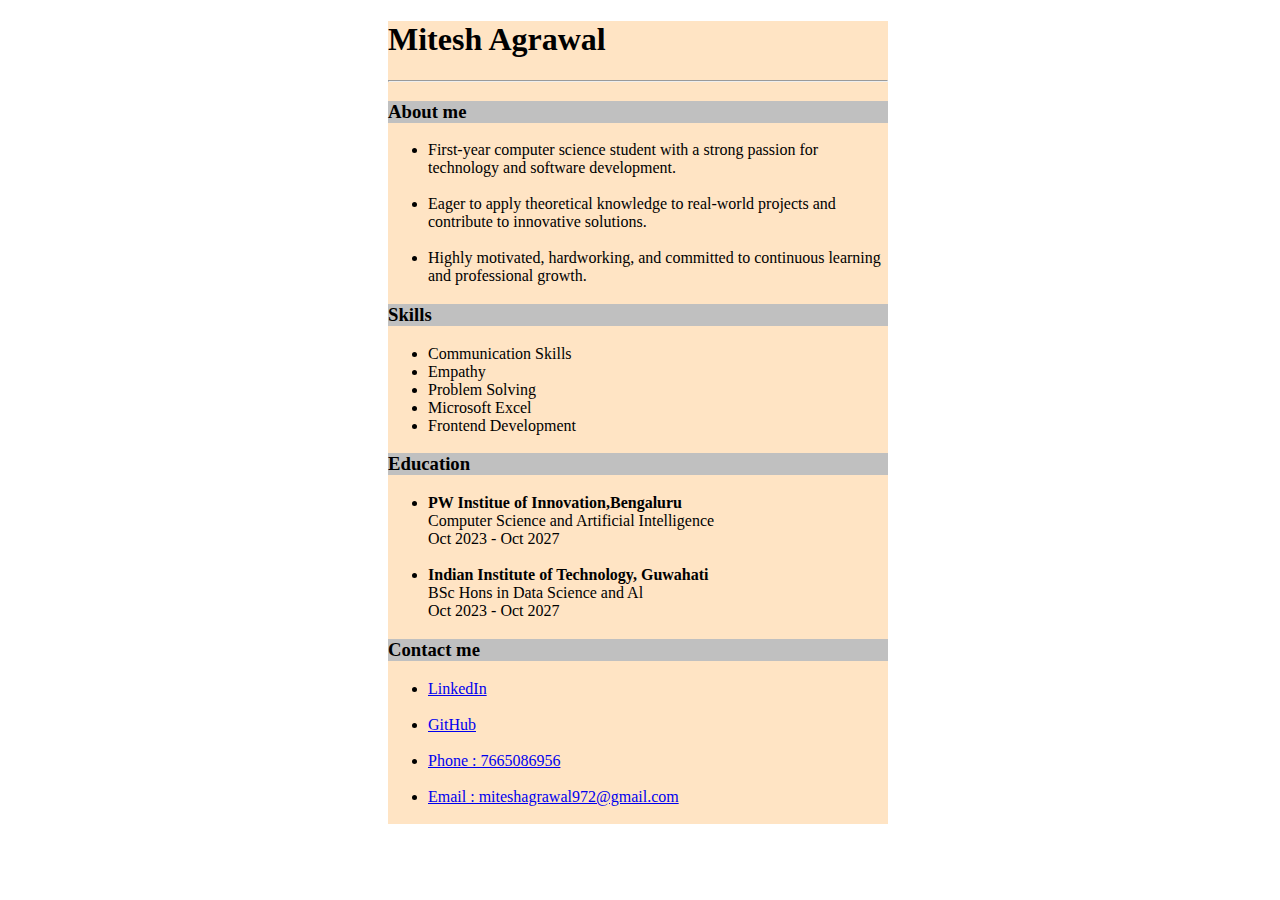
<file: other.html>
<!DOCTYPE html>
<html lang="en">
  <head>
    <meta charset="UTF-8" />
    <meta name="viewport" content="width=device-width, initial-scale=1.0" />
    <title>Mitesh's Resume</title>

    <style>
      .Heading {
        background-color: silver;
      }
    </style>
  </head>
  <body>
    <div style="width: 500px; background-color: bisque; margin-left: 380px;" >

      <h1>Mitesh Agrawal</h1>

      <hr />

      <div class="Heading"><h3>About me</h3></div>

      <ul>
        <li>
          First-year computer science student with a strong passion for
          technology and software development.
        </li>

        <br />

        <li>
          Eager to apply theoretical knowledge to real-world projects and
          contribute to innovative solutions.
        </li>

        <br />

        <li>
          Highly motivated, hardworking, and committed to continuous learning
          and professional growth.
        </li>
      </ul>

      <div class="Heading"><h3>Skills</h3></div>
      <ul>
        <li>Communication Skills</li>
        <li>Empathy</li>
        <li>Problem Solving</li>
        <li>Microsoft Excel </li>
        <li>Frontend Development</li>
      </ul>

      <div class="Heading"><h3>Education</h3></div>

      <ul>
        <li>
          <b> PW Institue of Innovation,Bengaluru</b><br />
          Computer Science and Artificial Intelligence<br />
          Oct 2023 - Oct 2027
        </li>

        <br />

        <li>
          <b>Indian Institute of Technology, Guwahati</b><br />
          BSc Hons in Data Science and Al<br />
          Oct 2023 - Oct 2027
        </li>
      </ul>

      <div class="Heading"><h3>Contact me</h3></div>
      <ul>
        <li>
          <a href="https://www.linkedin.com/in/mitesh-agrawal-7a5330291/"
            >LinkedIn</a
          >
        </li>

        <br />

        <li><a href="https://github.com/Mitesh766">GitHub</a></li>
        <br />
        <li><a href="tel:7665086956">Phone : 7665086956</a></li>
        <br />
        <li>
          <a href="mailto:miteshagrawal972@gmail.com"
            >Email : miteshagrawal972@gmail.com</a
          >
        </li>
        <br />
      </ul>
    </div>
  </body>
</html>
</file>
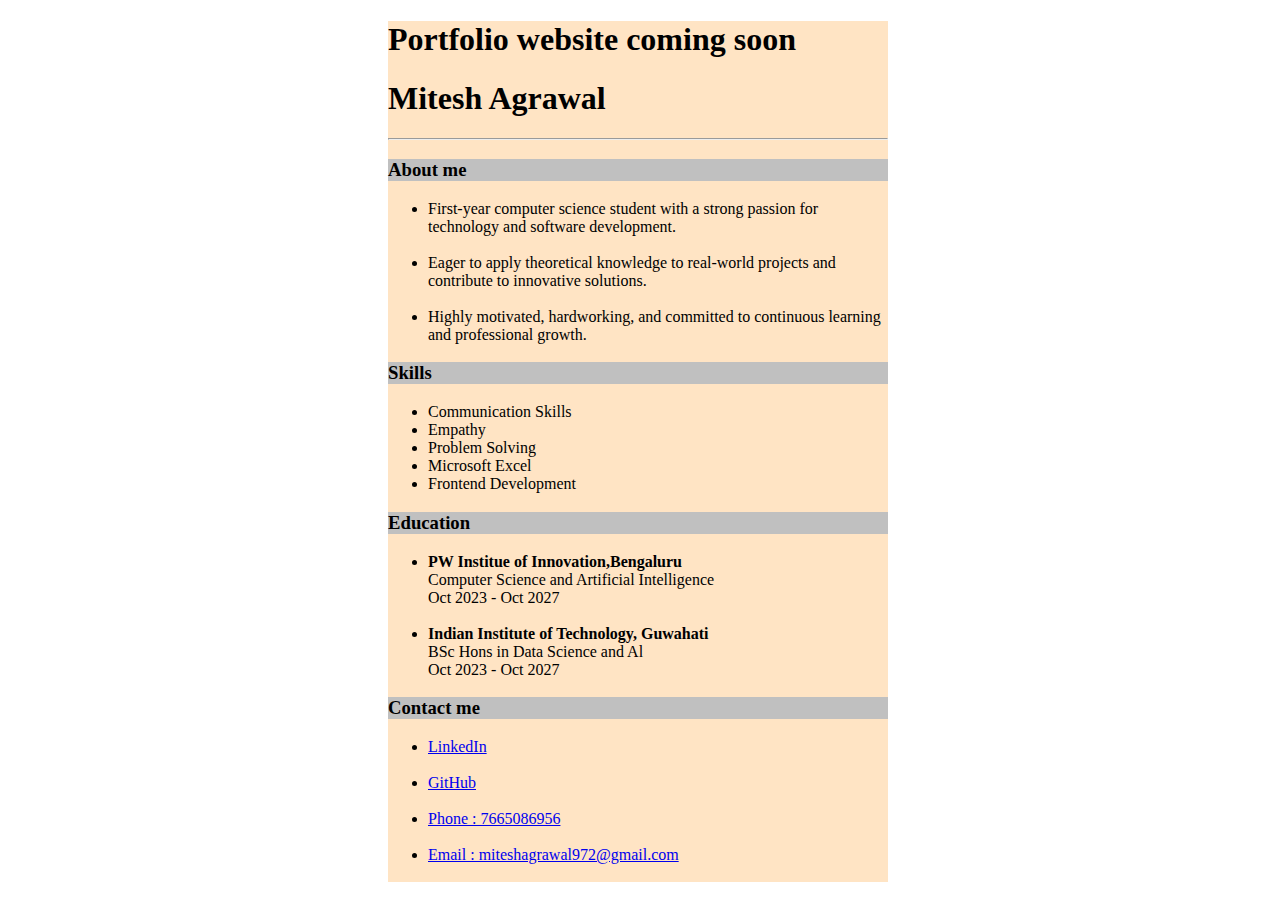
<file: resume.html>
<!DOCTYPE html>
<html lang="en">
  <head>
    <meta charset="UTF-8" />
    <meta name="viewport" content="width=device-width, initial-scale=1.0" />
    <title>Mitesh's Resume</title>

    <style>
      .Heading {
        background-color: silver;
      }
    </style>
  </head>
  <body>
    <div style="width: 500px; background-color: bisque; margin-left: 380px;" >
      <h1>Portfolio website coming soon</h1>
      <h1>Mitesh Agrawal</h1>

      <hr />

      <div class="Heading"><h3>About me</h3></div>

      <ul>
        <li>
          First-year computer science student with a strong passion for
          technology and software development.
        </li>

        <br />

        <li>
          Eager to apply theoretical knowledge to real-world projects and
          contribute to innovative solutions.
        </li>

        <br />

        <li>
          Highly motivated, hardworking, and committed to continuous learning
          and professional growth.
        </li>
      </ul>

      <div class="Heading"><h3>Skills</h3></div>
      <ul>
        <li>Communication Skills</li>
        <li>Empathy</li>
        <li>Problem Solving</li>
        <li>Microsoft Excel </li>
        <li>Frontend Development</li>
      </ul>

      <div class="Heading"><h3>Education</h3></div>

      <ul>
        <li>
          <b> PW Institue of Innovation,Bengaluru</b><br />
          Computer Science and Artificial Intelligence<br />
          Oct 2023 - Oct 2027
        </li>

        <br />

        <li>
          <b>Indian Institute of Technology, Guwahati</b><br />
          BSc Hons in Data Science and Al<br />
          Oct 2023 - Oct 2027
        </li>
      </ul>

      <div class="Heading"><h3>Contact me</h3></div>
      <ul>
        <li>
          <a href="https://www.linkedin.com/in/mitesh-agrawal-7a5330291/"
            >LinkedIn</a
          >
        </li>

        <br />

        <li><a href="https://github.com/Mitesh766">GitHub</a></li>
        <br />
        <li><a href="tel:7665086956">Phone : 7665086956</a></li>
        <br />
        <li>
          <a href="mailto:miteshagrawal972@gmail.com"
            >Email : miteshagrawal972@gmail.com</a
          >
        </li>
        <br />
      </ul>
    </div>
  </body>
</html>
</file>
